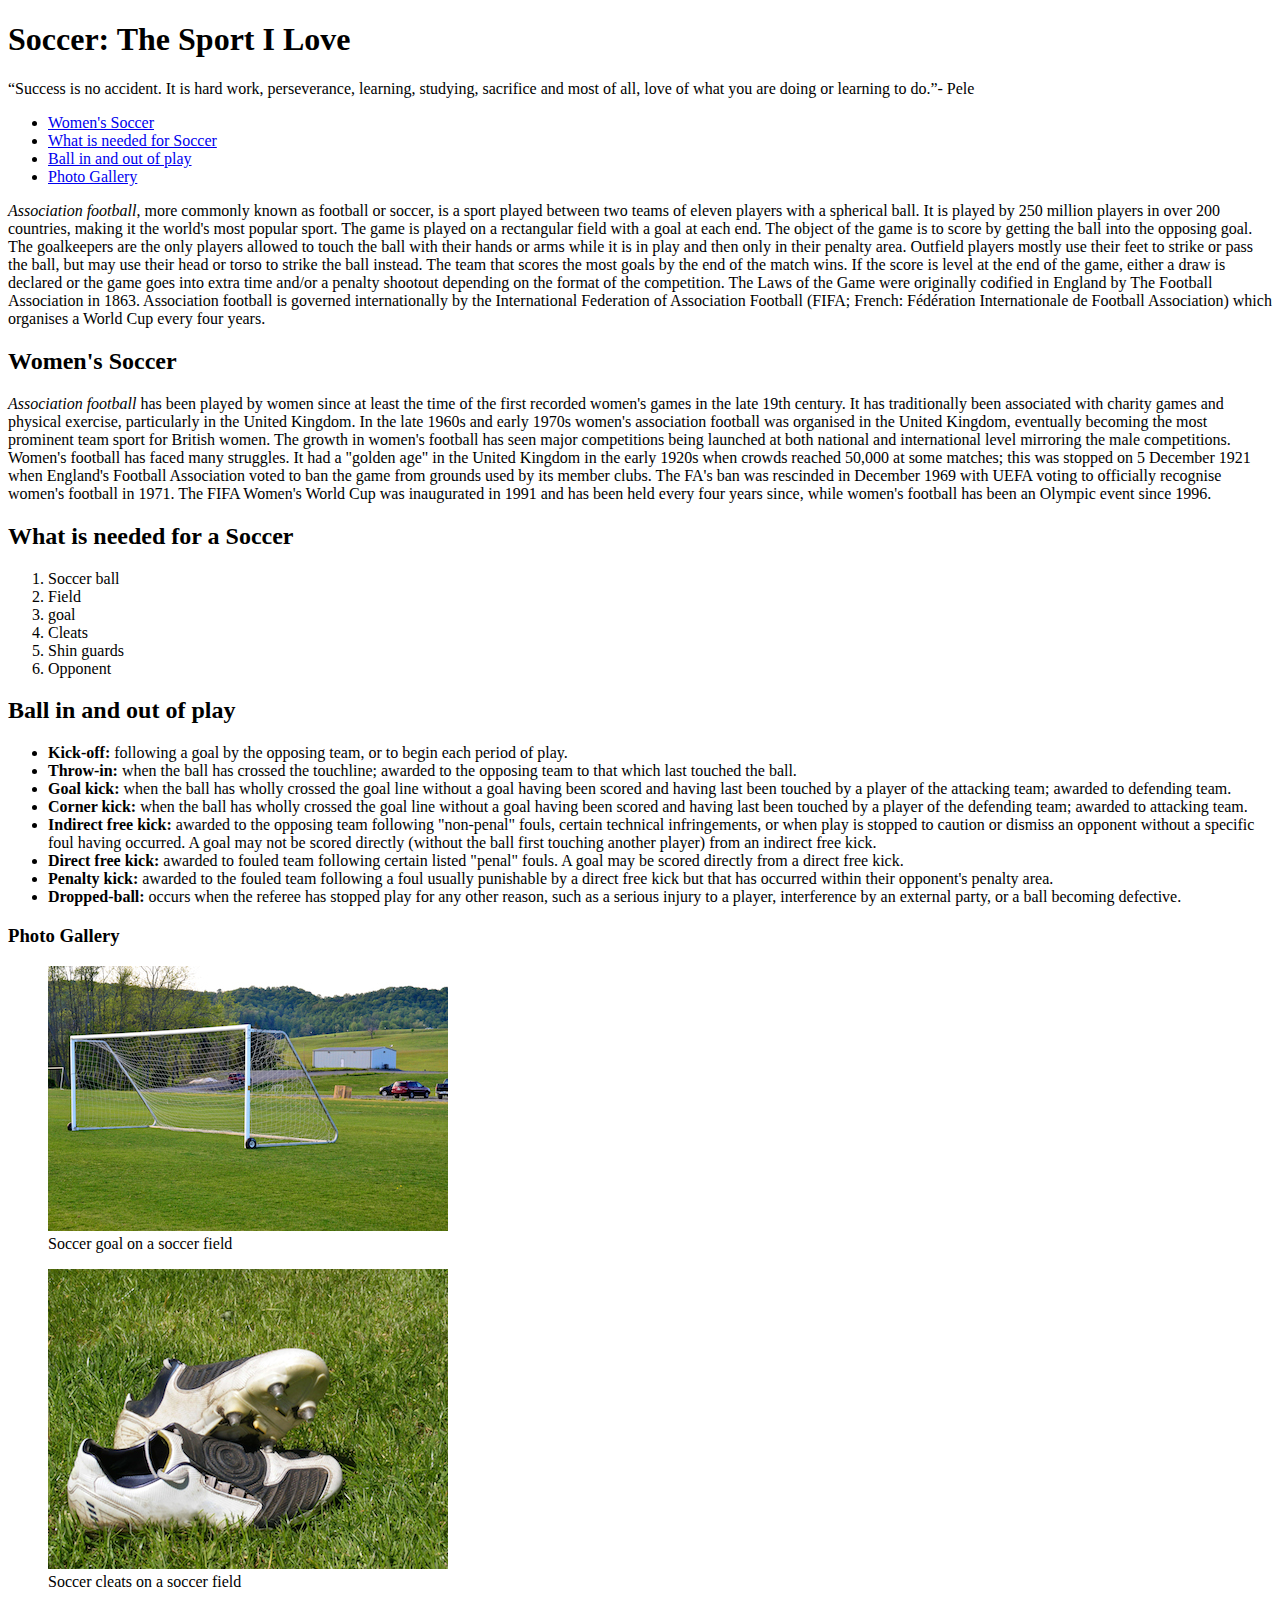
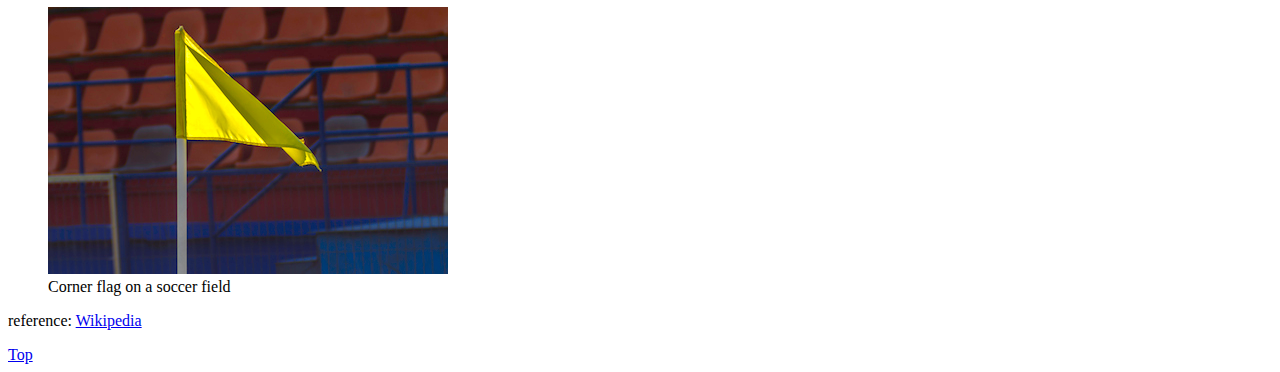
<file: Carter-Brittni-project1/index.html>
<!DOCTYPE html>
<html>
<head>
    <title>Soccer: The Sport I Love</title>
</head>
<body><h1 id="top">Soccer: The Sport I Love</h1>
<p><q>Success is no accident. It is hard work, perseverance, learning, studying, sacrifice and most of all, love of what you are doing or learning to do.</q>- Pele</p>
<ul>
<li><a href= "#Women's Soccer">Women's Soccer</a></li>
<li><a href= "#What is needed for Soccer">What is needed for Soccer</a></li>
<li><a href= "#Ball in and out of play">Ball in and out of play</a></li>
<li><a href= "#Photo Gallery">Photo Gallery</a></li>
</ul>
<p><em>Association football</em>, more commonly known as football or soccer, is a sport played between two teams of eleven players with a spherical ball. It is played by 250 million players in over 200 countries, making it the world's most popular sport. The game is played on a rectangular field with a goal at each end. The object of the game is to score by getting the ball into the opposing goal.

The goalkeepers are the only players allowed to touch the ball with their hands or arms while it is in play and then only in their penalty area. Outfield players mostly use their feet to strike or pass the ball, but may use their head or torso to strike the ball instead. The team that scores the most goals by the end of the match wins. If the score is level at the end of the game, either a draw is declared or the game goes into extra time and/or a penalty shootout depending on the format of the competition. The Laws of the Game were originally codified in England by The Football Association in 1863. Association football is governed internationally by the International Federation of Association Football (FIFA; French: Fédération Internationale de Football Association) which organises a World Cup every four years.</p>
<h2 id="Women's Soccer">Women's Soccer</h2>
<p><em>Association football</em> has been played by women since at least the time of the first recorded women's games in the late 19th century. It has traditionally been associated with charity games and physical exercise, particularly in the United Kingdom. In the late 1960s and early 1970s women's association football was organised in the United Kingdom, eventually becoming the most prominent team sport for British women.

The growth in women's football has seen major competitions being launched at both national and international level mirroring the male competitions. Women's football has faced many struggles. It had a "golden age" in the United Kingdom in the early 1920s when crowds reached 50,000 at some matches; this was stopped on 5 December 1921 when England's Football Association voted to ban the game from grounds used by its member clubs. The FA's ban was rescinded in December 1969 with UEFA voting to officially recognise women's football in 1971. The FIFA Women's World Cup was inaugurated in 1991 and has been held every four years since, while women's football has been an Olympic event since 1996.</p>
<h2 id="What is needed for a Soccer">What is needed for a Soccer</h2>
<ol>
<li>Soccer ball</li>
<li>Field</li>
<li>goal</li>
<li>Cleats</li>
<li>Shin guards</li>
<li>Opponent</li>
</ol>

<h2 id="Ball in and out of play">Ball in and out of play</h2>
<ul>
<li><strong>Kick-off:</strong> following a goal by the opposing team, or to begin each period of play.</li>
<li><strong>Throw-in:</strong> when the ball has crossed the touchline; awarded to the opposing team to that which last touched the ball.</li>
<li><strong>Goal kick:</strong> when the ball has wholly crossed the goal line without a goal having been scored and having last been touched by a player of the attacking team; awarded to defending team.</li>
<li><strong>Corner kick:</strong> when the ball has wholly crossed the goal line without a goal having been scored and having last been touched by a player of the defending team; awarded to attacking team.</li>
<li><strong>Indirect free kick:</strong> awarded to the opposing team following "non-penal" fouls, certain technical infringements, or when play is stopped to caution or dismiss an opponent without a specific foul having occurred. A goal may not be scored directly (without the ball first touching another player) from an indirect free kick.</li>
<li><strong>Direct free kick:</strong> awarded to fouled team following certain listed "penal" fouls. A goal may be scored directly from a direct free kick.</li>
<li><strong>Penalty kick:</strong> awarded to the fouled team following a foul usually punishable by a direct free kick but that has occurred within their opponent's penalty area.</li>
<li><strong>Dropped-ball:</strong> occurs when the referee has stopped play for any other reason, such as a serious injury to a player, interference by an external party, or a ball becoming defective.</li>
</ul>
<H3 id="Photo Gallery">Photo Gallery</H3>
<Figure>
<a href= "http://bfcarter.github.io/dws1/Project%201/images/goal.jpg"><img src="images/goal.jpg"
alt="Photograph of a soccer goal on a soccer field."/></a>
<figcaption>Soccer goal on a soccer field</figcaption>
</figure>
<Figure>
<a href= "http://bfcarter.github.io/dws1/Project%201/images/cleats.jpg"><img src="images/cleats.jpg"
alt="Photograph of soccer cleats on a soccer field."/></a>
<figcaption>Soccer cleats on a soccer field</figcaption>
</figure>
<Figure>
<a href= "http://bfcarter.github.io/dws1/Project%201/images/cornerflag.jpg"><img src="images/cornerflag.jpg"
alt="Photograph of a corner flag on a soccer field."/></a>
<figcaption>Corner flag on a soccer field</figcaption>
</figure>
<p>reference: <a href= "http://en.wikipedia.org/wiki/Association_football">Wikipedia</a></p>
<a href= "#top">Top</a>
</body>
</html>
</file>
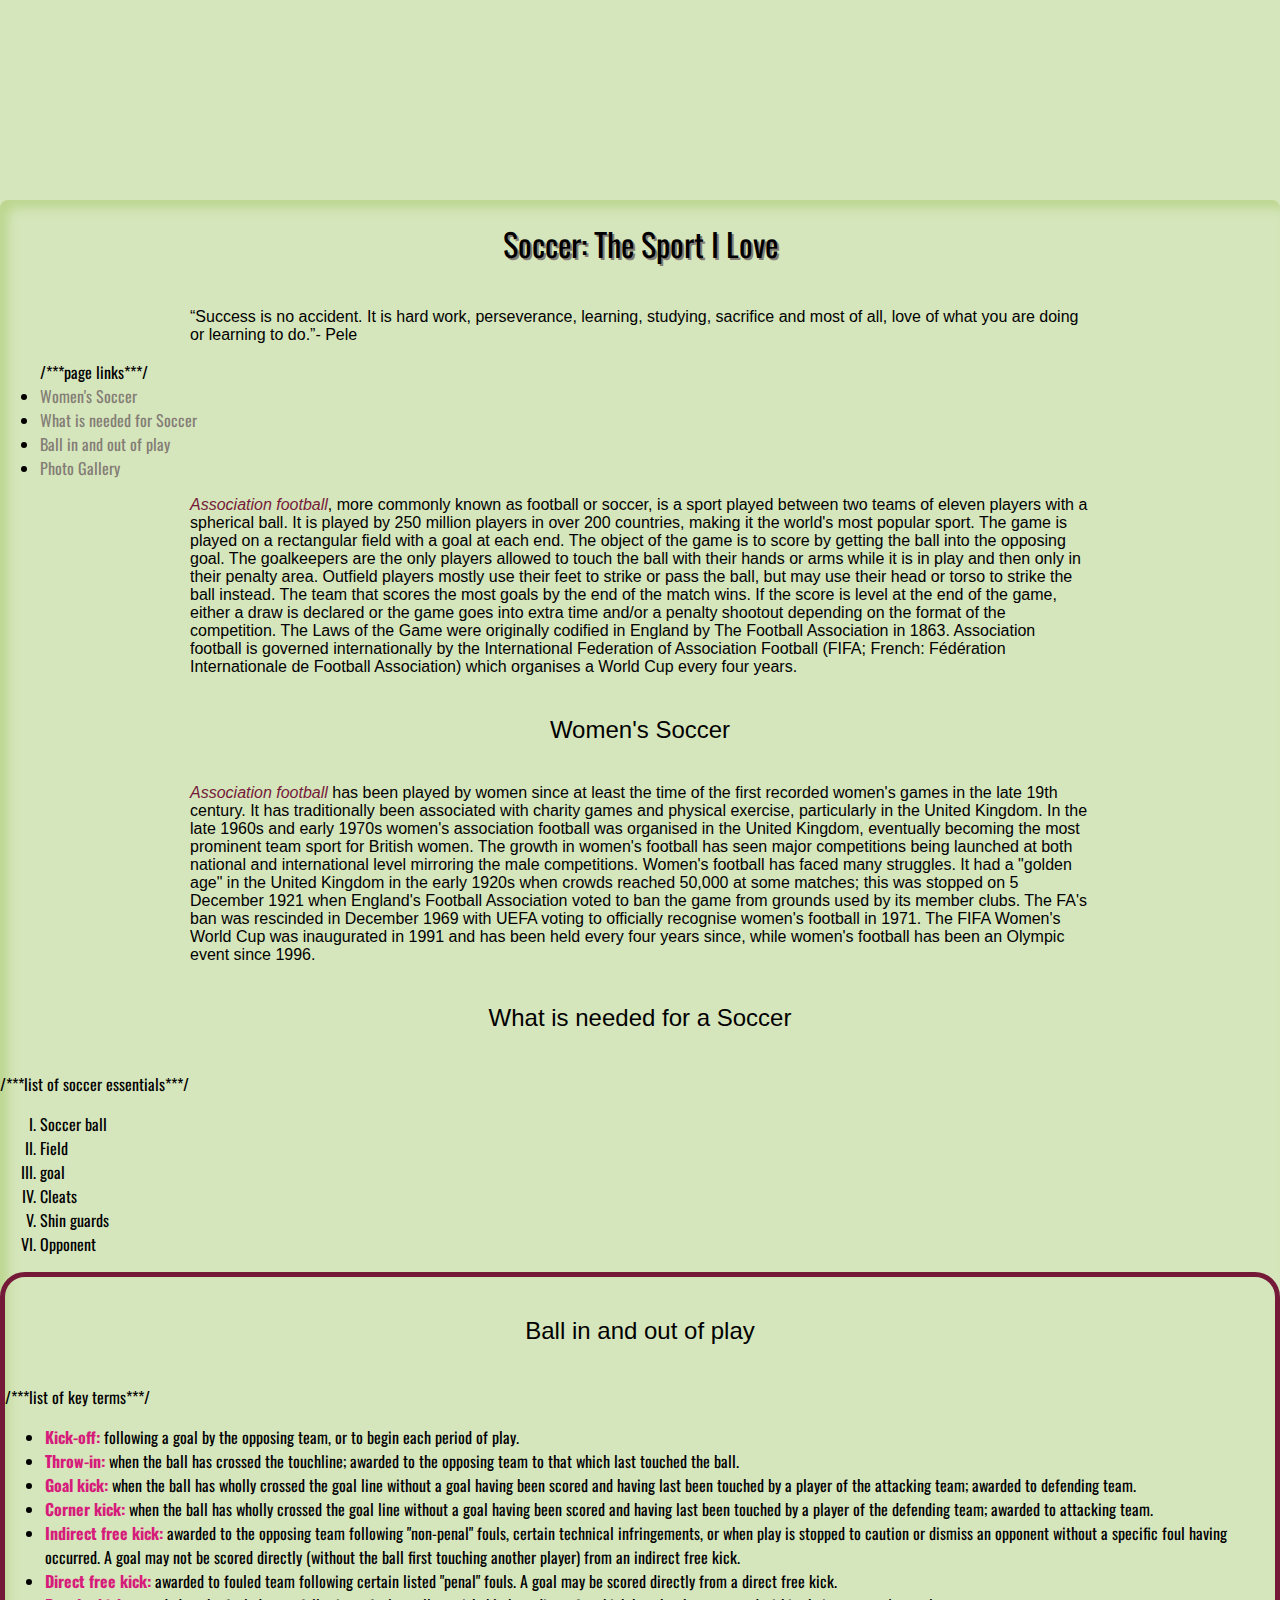
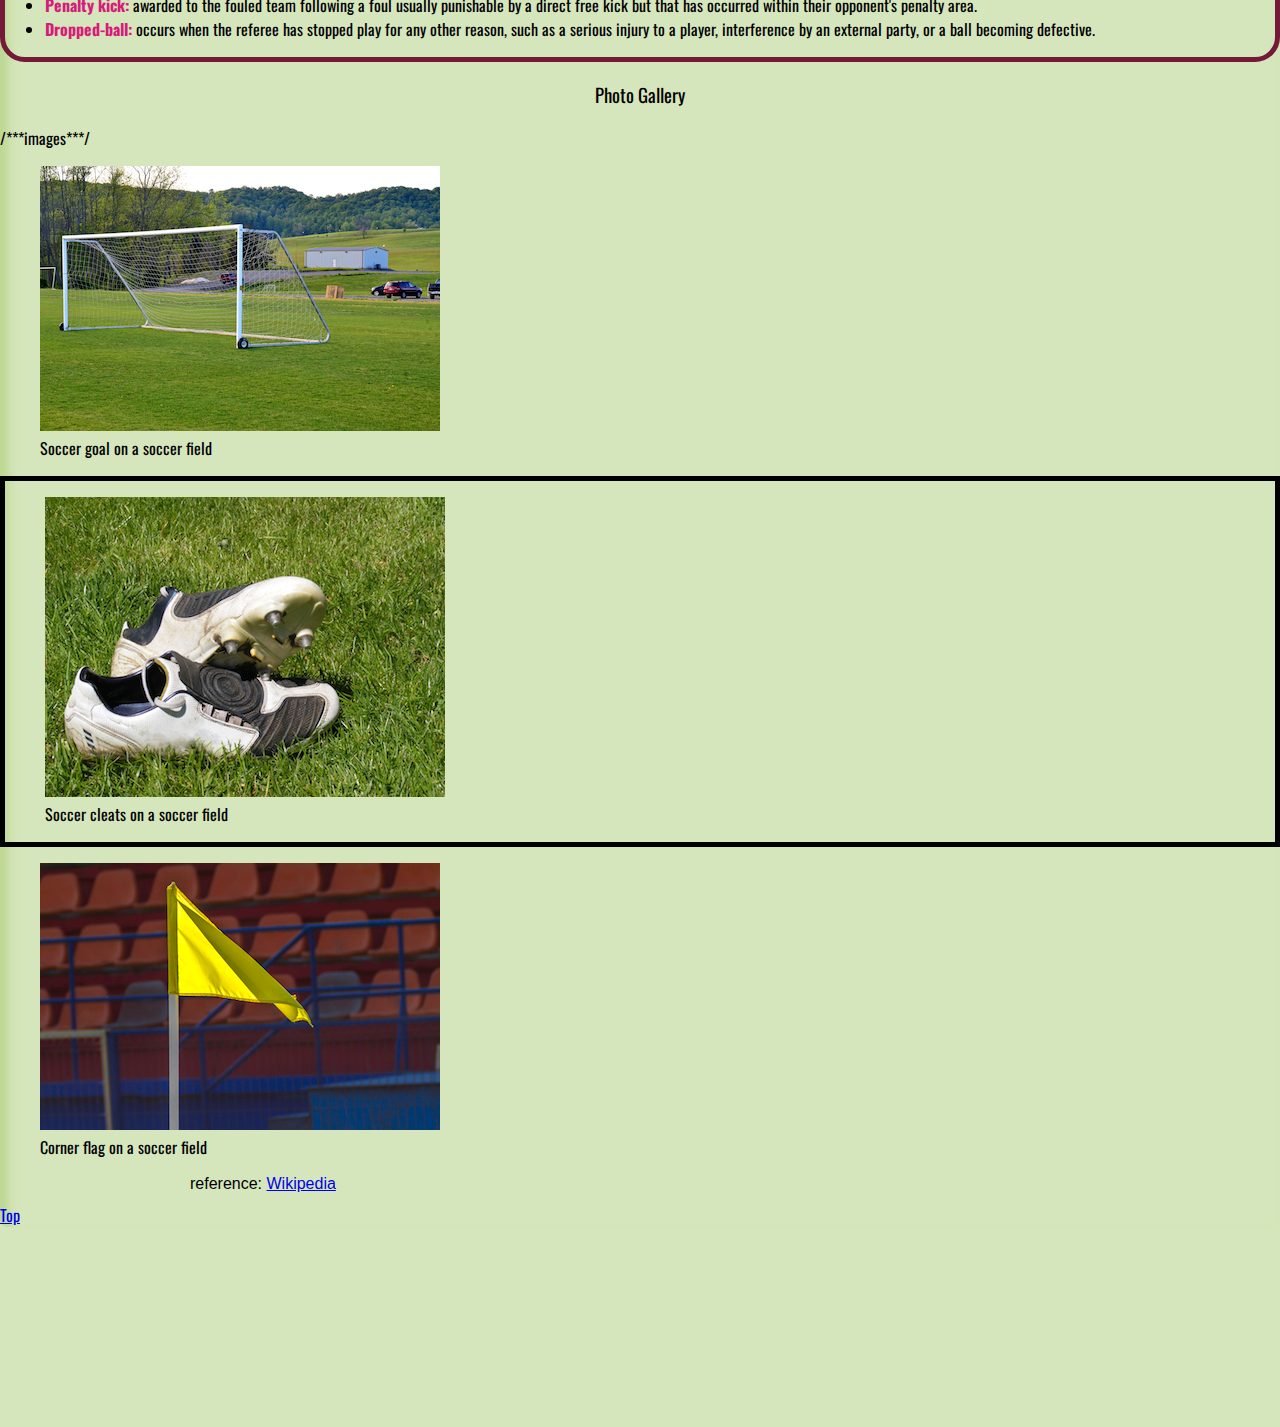
<file: Project 2/index.html>
<!DOCTYPE html>
<html lang="en">
<head>
    <title>Soccer: The Sport I Love</title>
    <link rel="stylesheet" href= "css/main.css"/>
  <link href='http://fonts.googleapis.com/css?family=Oswald' rel='stylesheet' type='text/css'>
</head>
<body><h1 id="top">Soccer: The Sport I Love</h1>
<p><q>Success is no accident. It is hard work, perseverance, learning, studying, sacrifice and most of all, love of what you are doing or learning to do.</q>- Pele</p>
<ul id="pagelist">
/***page links***/
<li><a href= "#Women's Soccer">Women's Soccer</a></li>
<li><a href= "#What is needed for Soccer">What is needed for Soccer</a></li>
<li><a href= "#Ball in and out of play">Ball in and out of play</a></li>
<li><a href= "#Photo Gallery">Photo Gallery</a></li>
</ul>
<p><em>Association football</em>, more commonly known as football or soccer, is a sport played between two teams of eleven players with a spherical ball. It is played by 250 million players in over 200 countries, making it the world's most popular sport. The game is played on a rectangular field with a goal at each end. The object of the game is to score by getting the ball into the opposing goal.

The goalkeepers are the only players allowed to touch the ball with their hands or arms while it is in play and then only in their penalty area. Outfield players mostly use their feet to strike or pass the ball, but may use their head or torso to strike the ball instead. The team that scores the most goals by the end of the match wins. If the score is level at the end of the game, either a draw is declared or the game goes into extra time and/or a penalty shootout depending on the format of the competition. The Laws of the Game were originally codified in England by The Football Association in 1863. Association football is governed internationally by the International Federation of Association Football (FIFA; French: Fédération Internationale de Football Association) which organises a World Cup every four years.</p>
<h2 id="Women's Soccer">Women's Soccer</h2>
<p><em>Association football</em> has been played by women since at least the time of the first recorded women's games in the late 19th century. It has traditionally been associated with charity games and physical exercise, particularly in the United Kingdom. In the late 1960s and early 1970s women's association football was organised in the United Kingdom, eventually becoming the most prominent team sport for British women.

The growth in women's football has seen major competitions being launched at both national and international level mirroring the male competitions. Women's football has faced many struggles. It had a "golden age" in the United Kingdom in the early 1920s when crowds reached 50,000 at some matches; this was stopped on 5 December 1921 when England's Football Association voted to ban the game from grounds used by its member clubs. The FA's ban was rescinded in December 1969 with UEFA voting to officially recognise women's football in 1971. The FIFA Women's World Cup was inaugurated in 1991 and has been held every four years since, while women's football has been an Olympic event since 1996.</p>
<h2 id="What is needed for a Soccer">What is needed for a Soccer</h2>
/***list of soccer essentials***/
<ol>
<li>Soccer ball</li>
<li>Field</li>
<li>goal</li>
<li>Cleats</li>
<li>Shin guards</li>
<li>Opponent</li>
</ol>
<div id="inout">
<h2 id="Ball in and out of play">Ball in and out of play</h2>
/***list of key terms***/
<ul>
<li><strong>Kick-off:</strong> following a goal by the opposing team, or to begin each period of play.</li>
<li><strong>Throw-in:</strong> when the ball has crossed the touchline; awarded to the opposing team to that which last touched the ball.</li>
<li><strong>Goal kick:</strong> when the ball has wholly crossed the goal line without a goal having been scored and having last been touched by a player of the attacking team; awarded to defending team.</li>
<li><strong>Corner kick:</strong> when the ball has wholly crossed the goal line without a goal having been scored and having last been touched by a player of the defending team; awarded to attacking team.</li>
<li><strong>Indirect free kick:</strong> awarded to the opposing team following "non-penal" fouls, certain technical infringements, or when play is stopped to caution or dismiss an opponent without a specific foul having occurred. A goal may not be scored directly (without the ball first touching another player) from an indirect free kick.</li>
<li><strong>Direct free kick:</strong> awarded to fouled team following certain listed "penal" fouls. A goal may be scored directly from a direct free kick.</li>
<li><strong>Penalty kick:</strong> awarded to the fouled team following a foul usually punishable by a direct free kick but that has occurred within their opponent's penalty area.</li>
<li><strong>Dropped-ball:</strong> occurs when the referee has stopped play for any other reason, such as a serious injury to a player, interference by an external party, or a ball becoming defective.</li>
</ul>
</div>
<H3 id="Photo Gallery">Photo Gallery</H3>
/***images***/
<div id="goal">
<Figure>
<a href= "http://bfcarter.github.io/dws1/Project%201/images/goal.jpg"><img src="images/goal.jpg"
alt="Photograph of a soccer goal on a soccer field."/></a>
<figcaption>Soccer goal on a soccer field</figcaption>
</figure>
</div>
<div id="cleats">
<Figure>
<a href= "http://bfcarter.github.io/dws1/Project%201/images/cleats.jpg"><img src="images/cleats.jpg"
alt="Photograph of soccer cleats on a soccer field."/></a>
<figcaption>Soccer cleats on a soccer field</figcaption>
</figure>
</div>
<div id="flag">
<Figure>
<a href= "http://bfcarter.github.io/dws1/Project%201/images/cornerflag.jpg"><img src="images/cornerflag.jpg"
alt="Photograph of a corner flag on a soccer field."/></a>
<figcaption>Corner flag on a soccer field</figcaption>
</figure>
</div>
<p>reference: <a href= "http://en.wikipedia.org/wiki/Association_football">Wikipedia</a></p>
<a href= "#top">Top</a>
</body>
</html>
</file>
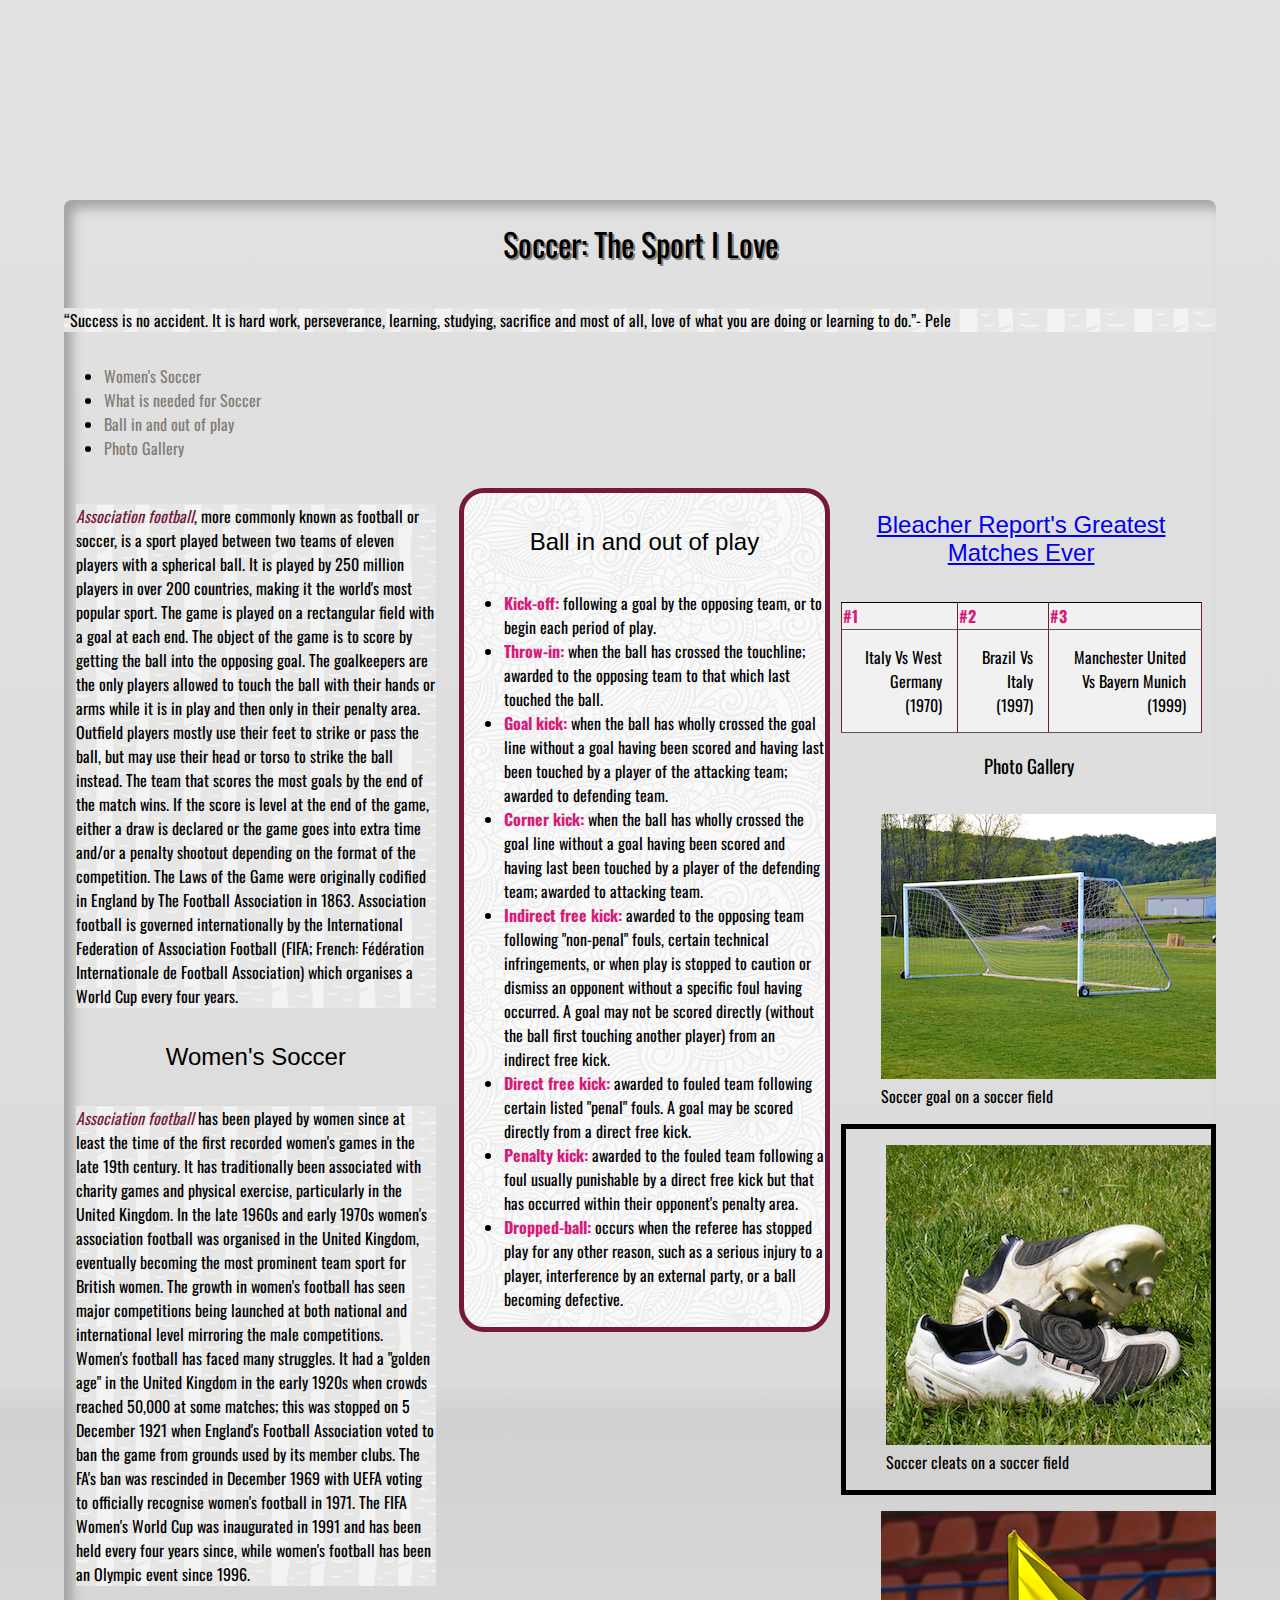
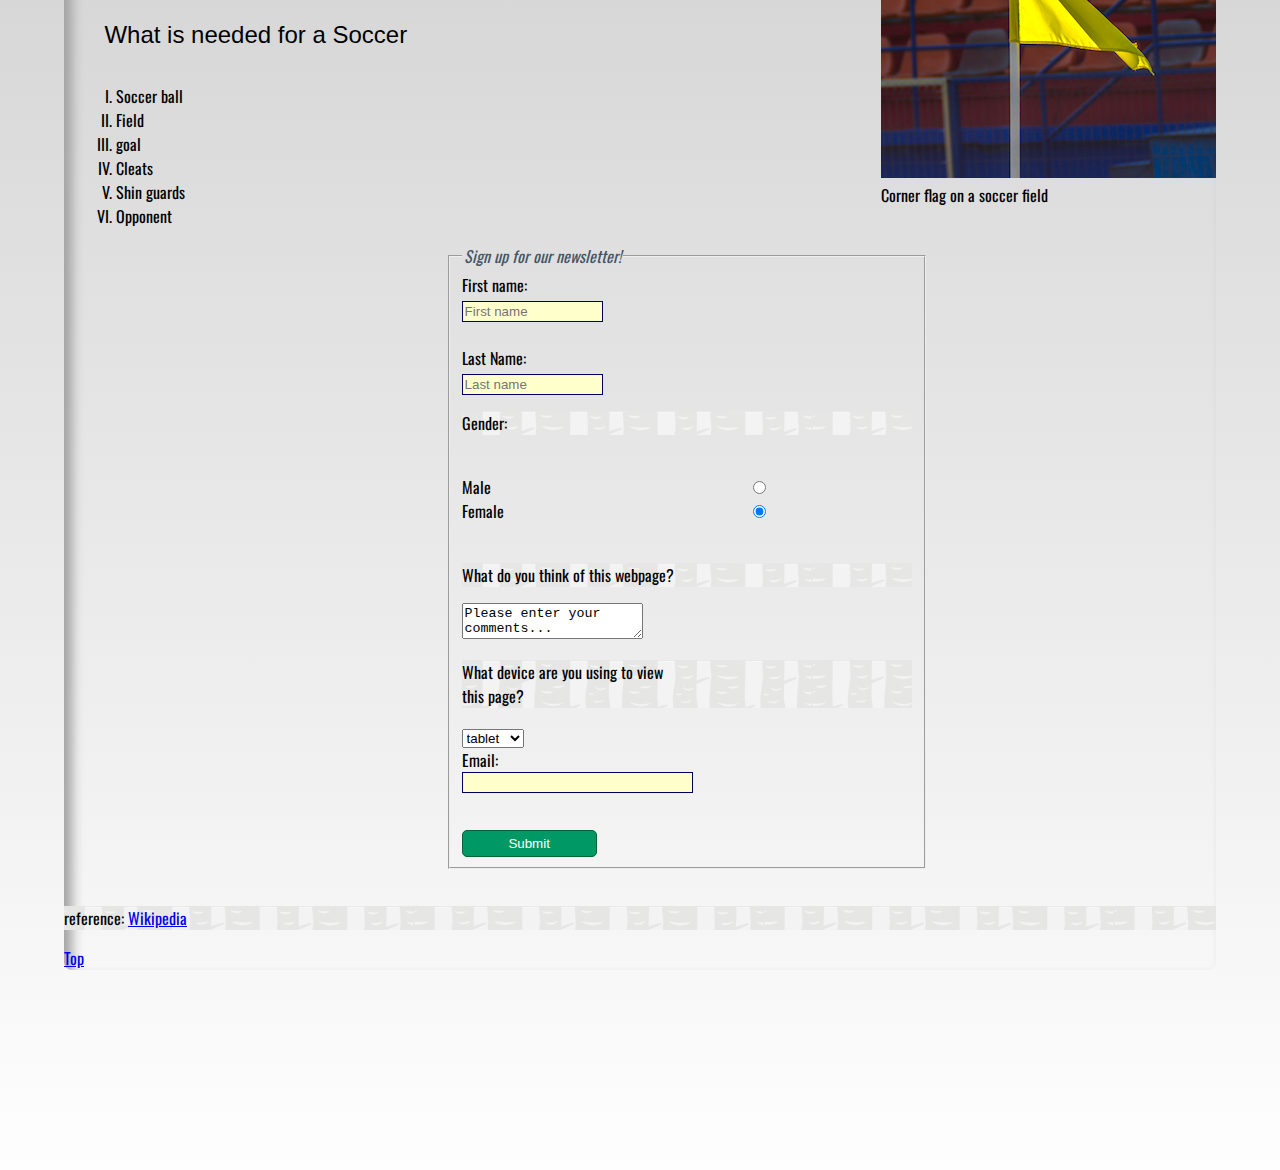
<file: Project 4/index.html>
<!DOCTYPE html>
<html lang="en">

<head>
    <title>Soccer: The Sport I Love</title>
    <link rel="stylesheet" href= "css/main.css"/>
  <link href='http://fonts.googleapis.com/css?family=Oswald' rel='stylesheet' type='text/css'>
</head>
<body><h1 id="top">Soccer: The Sport I Love</h1>
<p><q>Success is no accident. It is hard work, perseverance, learning, studying, sacrifice and most of all, love of what you are doing or learning to do.</q>- Pele</p>
<div id="Sidebar"><ul id="pagelist">
<!-- links -->
<li><a href= "#WomenSoccer">Women's Soccer</a></li>
<li><a href= "#needSoccer">What is needed for Soccer</a></li>
<li><a href= "#Ballplay">Ball in and out of play</a></li>
<li><a href= "#PhotoGallery">Photo Gallery</a></li>
</ul></div>
<div id="column1">
<!-- first column of content -->
<p><em>Association football</em>, more commonly known as football or soccer, is a sport played between two teams of eleven players with a spherical ball. It is played by 250 million players in over 200 countries, making it the world's most popular sport. The game is played on a rectangular field with a goal at each end. The object of the game is to score by getting the ball into the opposing goal.

The goalkeepers are the only players allowed to touch the ball with their hands or arms while it is in play and then only in their penalty area. Outfield players mostly use their feet to strike or pass the ball, but may use their head or torso to strike the ball instead. The team that scores the most goals by the end of the match wins. If the score is level at the end of the game, either a draw is declared or the game goes into extra time and/or a penalty shootout depending on the format of the competition. The Laws of the Game were originally codified in England by The Football Association in 1863. Association football is governed internationally by the International Federation of Association Football (FIFA; French: Fédération Internationale de Football Association) which organises a World Cup every four years.</p>
<h2 id="WomenSoccer">Women's Soccer</h2>
<p><em>Association football</em>  has been played by women since at least the time of the first recorded women's games in the late 19th century. It has traditionally been associated with charity games and physical exercise, particularly in the United Kingdom. In the late 1960s and early 1970s women's association football was organised in the United Kingdom, eventually becoming the most prominent team sport for British women.

The growth in women's football has seen major competitions being launched at both national and international level mirroring the male competitions. Women's football has faced many struggles. It had a "golden age" in the United Kingdom in the early 1920s when crowds reached 50,000 at some matches; this was stopped on 5 December 1921 when England's Football Association voted to ban the game from grounds used by its member clubs. The FA's ban was rescinded in December 1969 with UEFA voting to officially recognise women's football in 1971. The FIFA Women's World Cup was inaugurated in 1991 and has been held every four years since, while women's football has been an Olympic event since 1996.</p>
<h2 id="needSoccer">What is needed for a Soccer</h2>
<!-- list of whats needed for soccer -->
<ol id= "soccerlist">
<li>Soccer ball</li>
<li>Field</li>
<li>goal</li>
<li>Cleats</li>
<li>Shin guards</li>
<li>Opponent</li>
</ol></div>

<div id="inout">
<h2 id="Ballplay">Ball in and out of play</h2>
<!-- list of key rules for soccer -->
<ul>
<li><strong>Kick-off:</strong> following a goal by the opposing team, or to begin each period of play.</li>
<li><strong>Throw-in:</strong> when the ball has crossed the touchline; awarded to the opposing team to that which last touched the ball.</li>
<li><strong>Goal kick:</strong> when the ball has wholly crossed the goal line without a goal having been scored and having last been touched by a player of the attacking team; awarded to defending team.</li>
<li><strong>Corner kick:</strong> when the ball has wholly crossed the goal line without a goal having been scored and having last been touched by a player of the defending team; awarded to attacking team.</li>
<li><strong>Indirect free kick:</strong> awarded to the opposing team following "non-penal" fouls, certain technical infringements, or when play is stopped to caution or dismiss an opponent without a specific foul having occurred. A goal may not be scored directly (without the ball first touching another player) from an indirect free kick.</li>
<li><strong>Direct free kick:</strong> awarded to fouled team following certain listed "penal" fouls. A goal may be scored directly from a direct free kick.</li>
<li><strong>Penalty kick:</strong> awarded to the fouled team following a foul usually punishable by a direct free kick but that has occurred within their opponent's penalty area.</li>
<li><strong>Dropped-ball:</strong> occurs when the referee has stopped play for any other reason, such as a serious injury to a player, interference by an external party, or a ball becoming defective.</li>
</ul>
</div>
<!-- Bleacher report table - top three matches -->
<h2> <a href="http://bleacherreport.com/articles/878903-soccer-10-greatest-matches-ever/page/9">Bleacher Report's Greatest Matches Ever</a></h2>

<table>
<tr>
<th scope="row">#1</th>
<th scope= "row">#2</th>
<th scope= "row">#3</th>
</tr>
<tr>
<td>Italy vs West Germany (1970)</td>
<td>Brazil vs Italy (1997)</td>
<td>Manchester United vs Bayern Munich (1999)</td>
</tr>
</table>
<div id="photos">
<!-- photo gallery -->
<H3 id="PhotoGallery">Photo Gallery</H3>
<div id="goal">
<Figure>
<a href= "http://bfcarter.github.io/dws1/Project%201/images/goal.jpg"><img src="images/goal.jpg"
alt="Photograph of a soccer goal on a soccer field."/></a>
<figcaption>Soccer goal on a soccer field</figcaption>
</figure>
</div>
<div id="cleats">
<Figure>
<a href= "http://bfcarter.github.io/dws1/Project%201/images/cleats.jpg"><img src="images/cleats.jpg"
alt="Photograph of soccer cleats on a soccer field."/></a>
<figcaption>Soccer cleats on a soccer field</figcaption>
</figure>
</div>
<div id="flag">
<Figure>
<a href= "http://bfcarter.github.io/dws1/Project%201/images/cornerflag.jpg"><img src="images/cornerflag.jpg"
alt="Photograph of a corner flag on a soccer field."/></a>
<figcaption>Corner flag on a soccer field</figcaption>
</figure>
</div></div>
<!-- Form to sign up for newsletter -->
<Form>
	<fieldset>
		<Legend>Sign up for our newsletter!</Legend>
		<!-- contact info -->
			<label for="firstname" class="title">First name:</label> <br>
			<input type="text" name="firstname" id="firstname" placeholder= "First name"/><br>
			<br>
			<label for="lastname" class="title">Last Name:</label> <br>

			<input id="lastname" type="text" name="lastname" placeholder="Last name" required/><br>

			<p>Gender:</p><br>
<div>
			<input id ="male" type="radio" name="gender" value="male"/>
			<label for="male" class="title">Male</label>
</div><div>
			<input id="female" type="radio" name="gender" value="female" checked/>
			<label for="female" class="title">Female</label></div>
			<br>
	<!-- commentbox -->
<p><label for="comments" class="title">What do you think of this webpage?</label></p>
<textarea id= "comments">
Please enter your comments...
</textarea>
<br>
<p><label for="device" class="title">What device are you using to view this page?</label></p>
<select id="device"> 
<option value="tablet"> tablet</option>
<option value="mobile">mobile</option>
<option value="pc">PC</option>
<option value="other">other</option>
</select>
<br>
<!-- email input -->
<label for="email" class="title">Email:</label><br>
 <input type="text" name="email" id="email" class="title"/><br>
<br>
<div id="submit">
<input type="submit" value="Submit"/>
</div>
</fieldset>
</form>
<!-- footer -->
<footer>
<div id="footer"><p>reference: <a href= "http://en.wikipedia.org/wiki/Association_football">Wikipedia</a></p>
<a href= "#top">Top</a></div>
</footer>
</body>
</html>
</file>
<file: Project 2/css/main.css>
body {
/***All content***/
	font-family:'Oswald', sans-serif;
	border-radius: 8px;
	background-color: #d6e6bc;
	box-shadow:inset 8px 8px 12px #bcd68f;
	margin: 200px auto;
}

/****add color to the bolded and italic text***/
em {
color: #751939;
}
strong {
color:#d61C7b
}
/***headers***/
h1 {
font-family:'Oswald', sans-serif;
padding: 20px;
text-shadow: 2px 2px #837d75;
}
h2 {
font-family: Arial, verdana,sans-serif;
padding: 20px;
}
/***paragraph***/
p {
width: 900px;
font-family: Arial, verdana,sans-serif;
font-size 12px;
line-height 1.4;
margin: 10px auto;
}
/***list to roman numerals***/
ol {
list-style-type: upper-roman;
}

h1,h2,h3, a {
font-weight:normal;
text-align: center;
}
/***borders added to paragraphs***/
div#inout {
border: 5px solid #751939;
border-radius: 25px;
background-color #d61c7b;
}
div#cleats {
border-style: solid;
    border-width: 5px;
}
 /***highlight, change color and underline links***/   
#pagelist a:link {
color: #837d75;
text-decoration: none;
}
#pagelist a:visited {
color:#d61c7b;
}
#pagelist a:hover {
color:rgba 214,28,123, 0.5;
text-decoration: underline;
}
#pagelist a:active {
color: #751939;
}
</file>
<file: Project 4/css/main.css>
body {
/***All content***/
	font-family:'Oswald', sans-serif;
	border-radius: 8px;
	background-color: #ddd6c2;
	box-shadow:inset 8px 8px 12px #a2a2a2;
	margin: 200px auto;
	width: 90%;
background: #e2e2e2; /* Old browsers */
background: -moz-linear-gradient(top,  #e2e2e2 0%, #dbdbdb 50%, #d1d1d1 51%, #fefefe 100%); /* FF3.6+ */
background: -webkit-gradient(linear, left top, left bottom, color-stop(0%,#e2e2e2), color-stop(50%,#dbdbdb), color-stop(51%,#d1d1d1), color-stop(100%,#fefefe)); /* Chrome,Safari4+ */
background: -webkit-linear-gradient(top,  #e2e2e2 0%,#dbdbdb 50%,#d1d1d1 51%,#fefefe 100%); /* Chrome10+,Safari5.1+ */
background: -o-linear-gradient(top,  #e2e2e2 0%,#dbdbdb 50%,#d1d1d1 51%,#fefefe 100%); /* Opera 11.10+ */
background: -ms-linear-gradient(top,  #e2e2e2 0%,#dbdbdb 50%,#d1d1d1 51%,#fefefe 100%); /* IE10+ */
background: linear-gradient(to bottom,  #e2e2e2 0%,#dbdbdb 50%,#d1d1d1 51%,#fefefe 100%); /* W3C */
filter: progid:DXImageTransform.Microsoft.gradient( startColorstr='#e2e2e2', endColorstr='#fefefe',GradientType=0 ); /* IE6-9 */

/*background icons*/
}
#photogallery{
background-image: url("../images/pic.png");
background-repeat: no-repeat;
height: 48px;
padding: 8px 0 0 60px;
}
#womensoccer{
background-image: url("../images/player.png");
background-repeat: no-repeat;
height: 48px;
padding: 8px 0 0 60px;
}


p {
background-image: url("../images/tree_bark.png");
	background-repeat: repeat;
	overflow: auto;
}
div {
overflow: auto;
}

/*add color to the bolded and italic text*/
em {
color: #751939;
}
strong {
color:#d61C7b
}
/*headers*/
h1 {
font-family:'Oswald', sans-serif;
padding: 20px;
text-shadow: 2px 2px #837d75;
}
h2 {
font-family: Arial, verdana,sans-serif;
padding: 15px;
}

/*table*/
table {
width: 31.3%;
background-color: #b3b3b3;
border-collapse: collapse;
}
td, th {
border: 1px solid #751939;
border-top: 1px solid #000000;
border-bottom: 1px solid #4e5756;
}
th{
background-color: #f1f1f1;
color: #d61C7b;
text-align: left;
}
td{
padding:15px;
text-align:right;
text-transform:capitalize;
background-color: #f1f1f1;
}
table:hover{
background-color: #fffeb6;
    border: 1px solid #445566
}

/*form*/
form{
width: 50%;
height: 7%;
padding: 1px;
margin: 20px auto;
}

legend{
font-style:italic;
color: #445566
}

input {
    border: 1px solid #006;
    background: #ffc;
    padding:2px;
    width: 30%;
}
.title {
float: left;
width:50%;
clear: left;
}
.input:hover {
    border: 1px solid #f00;
    background: #ff6;
}
#submit input{
border:1px solid #063;
background: #096;
color: #fff;
padding:5px;
margin-top: 10px;
border-radius: 5px;
}
#submit input:hover{
background-color:#0c3;
cursor:pointer;
}

br { clear: left; }

input:hover, input:focus {
    background-color: #fffeb6;
    border: 1px solid #445566
}



/*list to roman numerals*/
#soccerlist {
list-style-type: upper-roman;
}
/*liquid layout*/
#column1, #inout, #photoGallery{
width: 31.3%;
float:left;
margin:1%
}
/*headers*/
h1,h2,h3, a {
font-weight:normal;
text-align: center;
}
/*borders added to paragraphs*/
#inout {
border: 5px solid #751939;
border-radius: 25px;
background-image: url("../images/symphony.png");
}
#cleats {
border-style: solid;
    border-width: 5px;
}
 /*highlight, change color and underline links*/   
#pagelist a:link {
color: #837d75;
text-decoration: none;
}
#pagelist a:visited {
color:#d61c7b;
}
#pagelist a:hover {
color:214,28,123, 0.5;
text-decoration: underline;
}
#pagelist a:active {
color: #751939;
}

#footer {
clear: left;
}
</file>
